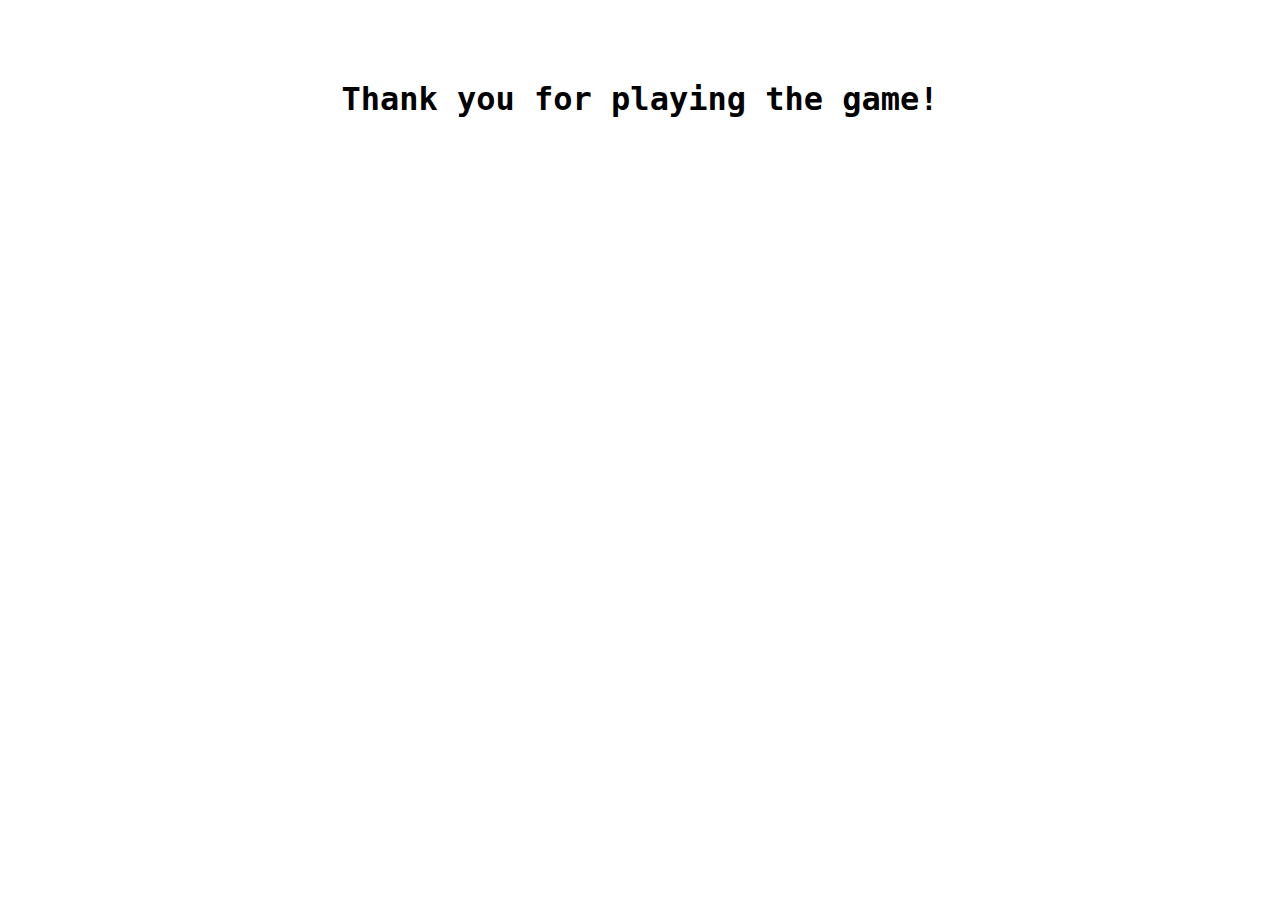
<file: end-page.html>
<!DOCTYPE html>
<html>
<link rel="stylesheet" type="text/css" href="css/style.css">
<head>
	<title>Conentration Game End</title>
</head>
<body>
	<h1 style="padding-top: 4rem">Thank you for playing the game!</h1>
</body>
</html>
</file>
<file: css/style.css>
#wrapper{
	text-align: center;
}

#header{
	background-color: #e6e6e6;
	padding-top: 1rem;
	padding-bottom: 1rem;
}

#game-board{
	/*position: relative;*/
	margin: auto 0;
	width: 70%;
	text-align: center;
}

h1{
	font-family: 'Space Mono', monospace;
	text-align: center;
	margin-top: 1rem;
}

h4{
	font-family: 'Space Mono', monospace;
	left: 4rem;
	padding-top: 1rem;
	margin-bottom: 1rem
}

p{
	font-family: 'Space Mono', monospace;
	left: 4rem;
}

.card{
	height: 6em;
	width: 4rem;
	background-color: black;
	display: inline-block;
	border-radius: 10px;
	float: left;
	padding-left: 1rem;
	padding-top: 1rem;
	margin: 2rem 1rem .5rem;
	font-family: 'Space Mono', monospace;
	text-align: center;
}


/*.matchedCard{
	height: 6em;
	width: 4rem;
	background-color: lightgray;
	display: inline-block;
	border-radius: 10px;
	float: left;
	padding-left: 10px;
	margin: 3.5rem 1rem .5rem;
	font-family: 'Space Mono', monospace;
}*/


/*#makeCardsBtn{
	padding:10px;
	position: absolute;
	display: block;
	
}*/

/*#button{
	margin-bottom: 2rem;
	position: absolute;
	display: block;
	margin-left:3rem;
	

}
#cardTitile{
	color: white;
}*/
</file>
